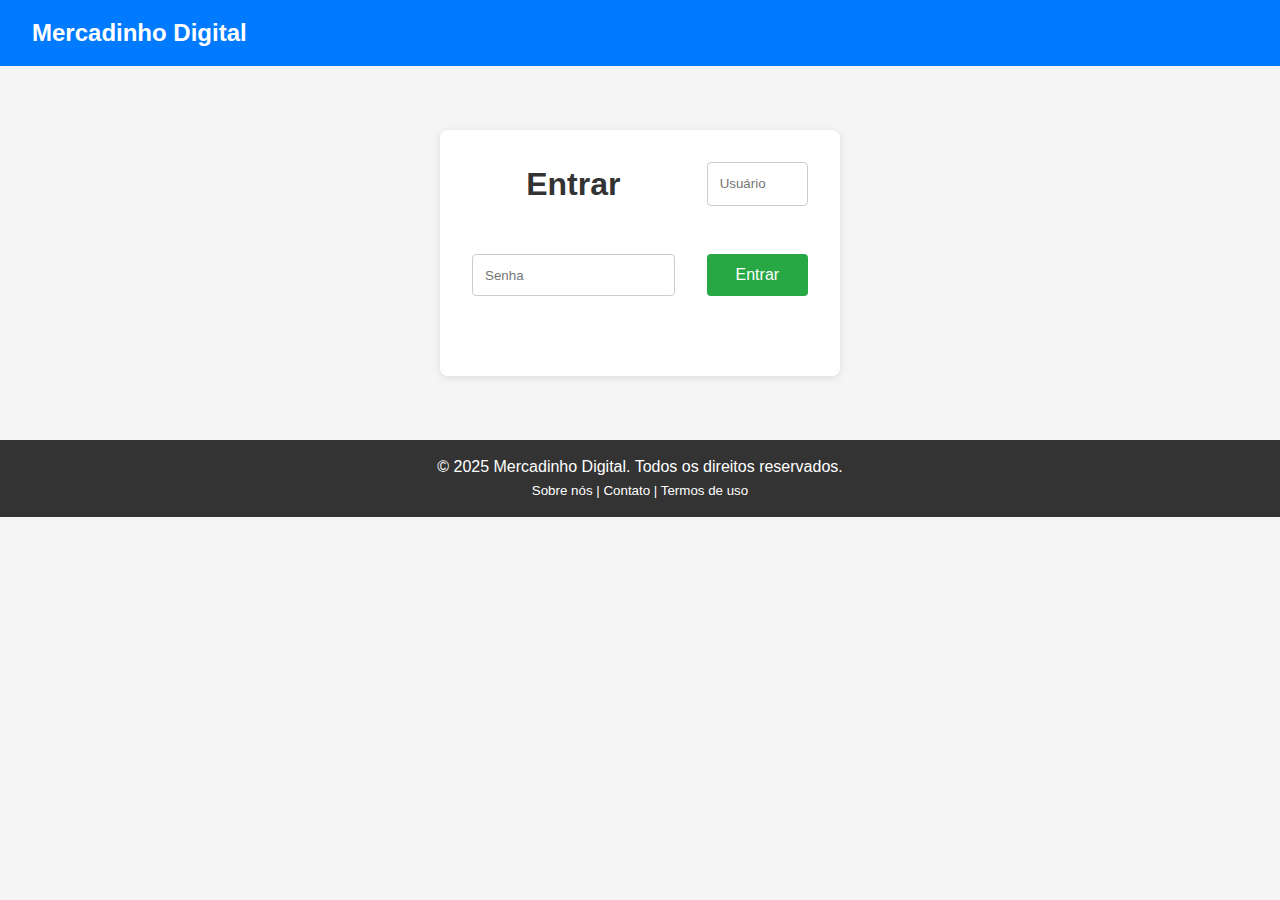
<file: index.html>
<!DOCTYPE html>
<html lang="pt-br">
<head>
  <meta charset="UTF-8" />
  <meta name="viewport" content="width=device-width, initial-scale=1.0"/>
  <title>Login – Mercadinho Digital</title>
  <link rel="stylesheet" href="style.css"/>
</head>
<body>
  <header>
    <div class="logo">Mercadinho Digital</div>
  </header>
  <main class="login-container">
    <h1>Entrar</h1>
    <input type="text" id="usuario" placeholder="Usuário" />
    <input type="password" id="senha" placeholder="Senha" />
    <button onclick="login()">Entrar</button>
    <p id="mensagem-erro" class="erro"></p>
  </main>
  <footer>
    <p>© 2025 Mercadinho Digital. Todos os direitos reservados.</p>
    <small>
      <a href="#">Sobre nós</a> |
      <a href="#">Contato</a> |
      <a href="#">Termos de uso</a>
    </small>
  </footer>
  <script src="script.js"></script>
</body>
</html>
</file>
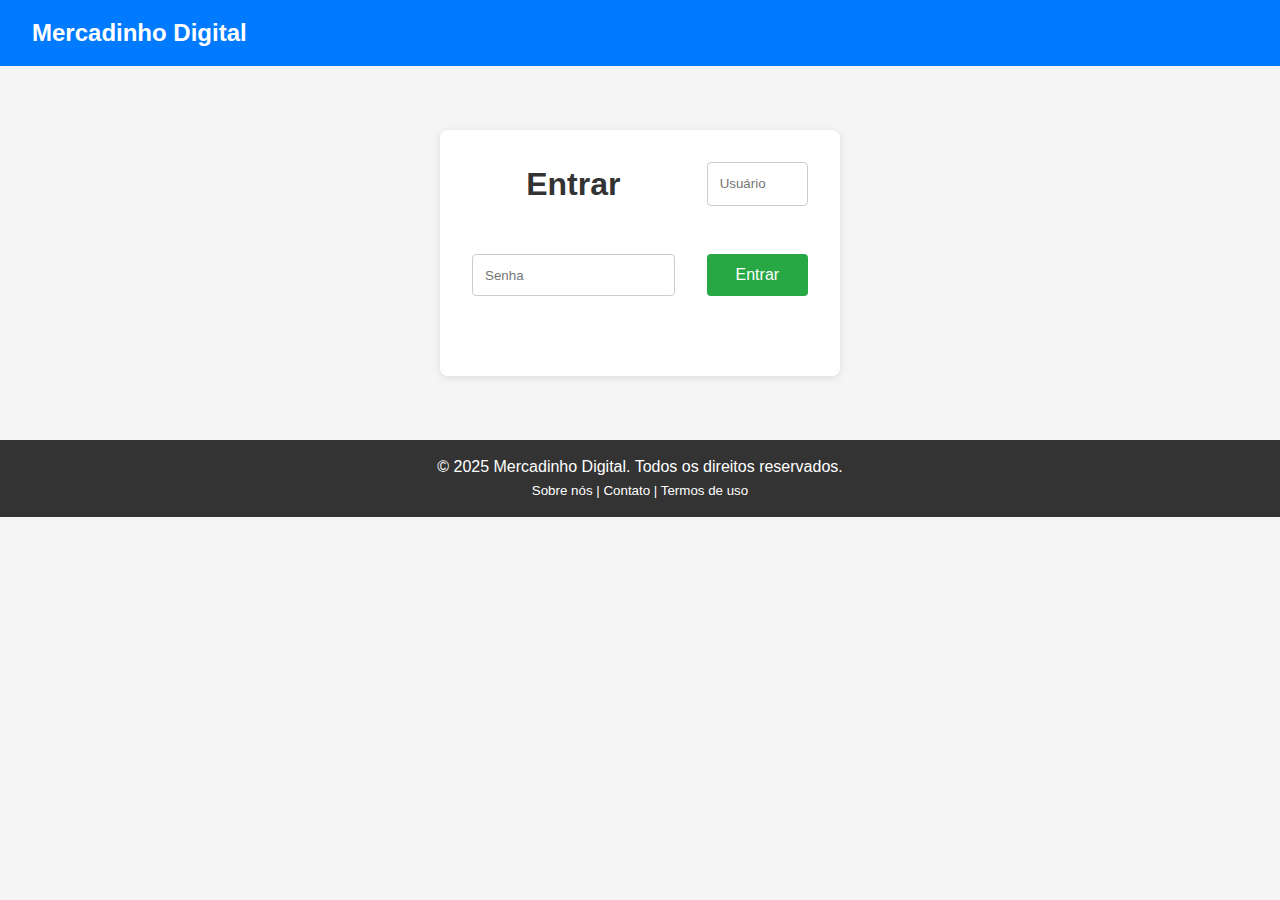
<file: home.html>
<!DOCTYPE html>
<html lang="pt-br">
<head>
  <meta charset="UTF-8" />
  <meta name="viewport" content="width=device-width, initial-scale=1.0"/>
  <title>Catálogo – Mercadinho Digital</title>
  <link rel="stylesheet" href="style.css"/>
</head>
<body onload="verificarLogin(); carregarProdutos(); carregarCarrinho();">
  <header>
    <div class="logo">Mercadinho Digital</div>
    <nav>
      <a href="home.html">Produtos</a>
      <a href="#" onclick="document.getElementById('carrinho').scrollIntoView()">
        Carrinho (R$ <span id="total-header">0.00</span>)
      </a>
      <a href="index.html" style="margin-left:auto">Sair</a>
    </nav>
  </header>
  <main>
    <section class="produtos" id="catalogo"></section>
    <aside class="carrinho-container">
      <h2>Seu Carrinho</h2>
      <div id="carrinho" class="carrinho"></div>
      <div class="checkout">
        <span>Total: R$ <span id="total">0.00</span></span>
        <button onclick="finalizarCompra()">Finalizar Compra</button>
      </div>
    </aside>
  </main>
  <footer>
    <p>© 2025 Mercadinho Digital</p>
    <small>
      <a href="#">Contato</a> |
      <a href="#">Política de Privacidade</a>
    </small>
  </footer>
  <script src="script.js"></script>
</body>
</html>
</file>
<file: style.css>
*,
*::before,
*::after {
  box-sizing: border-box;
  margin: 0;
  padding: 0;
}

body {
  font-family: 'Segoe UI', Tahoma, Geneva, Verdana, sans-serif;
  background: #f5f5f5;
  color: #333;
  line-height: 1.4;
}

header {
  background: #007bff;
  color: #fff;
  padding: 1rem 2rem;
  display: flex;
  align-items: center;
}

.logo {
  font-size: 1.5rem;
  font-weight: bold;
}

nav {
  margin-left: 2rem;
}

nav a {
  color: #fff;
  text-decoration: none;
  margin-right: 1.5rem;
  font-weight: 500;
}

nav a:hover {
  text-decoration: underline;
}

main {
  max-width: 1200px;
  margin: 2rem auto;
  padding: 0 1rem;
  display: grid;
  grid-template-columns: 2fr 1fr;
  gap: 2rem;
}

.login-container {
  background: #fff;
  padding: 2rem;
  margin: 4rem auto;
  max-width: 400px;
  border-radius: 8px;
  box-shadow: 0 2px 8px rgba(0, 0, 0, 0.1);
}

.login-container h1 {
  margin-bottom: 1rem;
  text-align: center;
}

.login-container input,
.login-container button {
  width: 100%;
  padding: 0.75rem;
  margin-bottom: 1rem;
  border-radius: 4px;
  border: 1px solid #ccc;
}

.login-container button {
  background: #28a745;
  color: #fff;
  border: none;
  font-size: 1rem;
  cursor: pointer;
  transition: background 0.3s;
}

.login-container button:hover {
  background: #218838;
}

.erro {
  color: red;
  text-align: center;
}

.produtos {
  display: grid;
  grid-template-columns: repeat(auto-fit, minmax(240px, 1fr));
  gap: 1.5rem;
}

.produto {
  background: #fff;
  border: 1px solid #ddd;
  border-radius: 8px;
  padding: 1rem;
  display: flex;
  flex-direction: column;
  justify-content: space-between;
  transition: box-shadow 0.2s;
}

.produto:hover {
  box-shadow: 0 4px 12px rgba(0, 0, 0, 0.1);
}

.produto img {
  max-height: 150px;
  object-fit: contain;
  margin: 0 auto 1rem;
}

.produto h3 {
  font-size: 1rem;
  margin-bottom: 0.5rem;
}

.produto p {
  font-size: 0.875rem;
  color: #555;
  flex-grow: 1;
}

.produto strong {
  display: block;
  margin: 0.75rem 0;
  font-size: 1.1rem;
  color: #000;
}

.produto button {
  background: #28a745;
  color: #fff;
  border: none;
  padding: 0.5rem;
  border-radius: 4px;
  cursor: pointer;
  font-weight: 600;
  transition: background 0.3s;
}

.produto button:hover {
  background: #218838;
}

.carrinho-container {
  background: #fff;
  padding: 1rem;
  border-radius: 8px;
  border: 1px solid #ddd;
}

.carrinho-container h2 {
  margin-bottom: 1rem;
}

.item-carrinho {
  display: flex;
  justify-content: space-between;
  align-items: center;
  padding: 0.5rem 0;
  border-bottom: 1px solid #eee;
}

.item-carrinho:last-child {
  border: none;
}

.carrinho button {
  background: #dc3545;
  color: #fff;
  border: none;
  padding: 0.3rem 0.6rem;
  border-radius: 4px;
  cursor: pointer;
}

.carrinho button:hover {
  background: #c82333;
}

.checkout {
  margin-top: 1rem;
  display: flex;
  justify-content: space-between;
  align-items: center;
}

.checkout button {
  background: #007bff;
  color: #fff;
  border: none;
  padding: 0.6rem 1.2rem;
  border-radius: 4px;
  cursor: pointer;
  font-weight: 600;
}

.checkout button:hover {
  background: #0069d9;
}

footer {
  background: #333;
  color: #fff;
  text-align: center;
  padding: 1rem;
  margin-top: 3rem;
}

footer a {
  color: #fff;
  text-decoration: none;
}

footer a:hover {
  text-decoration: underline;
}
</file>
